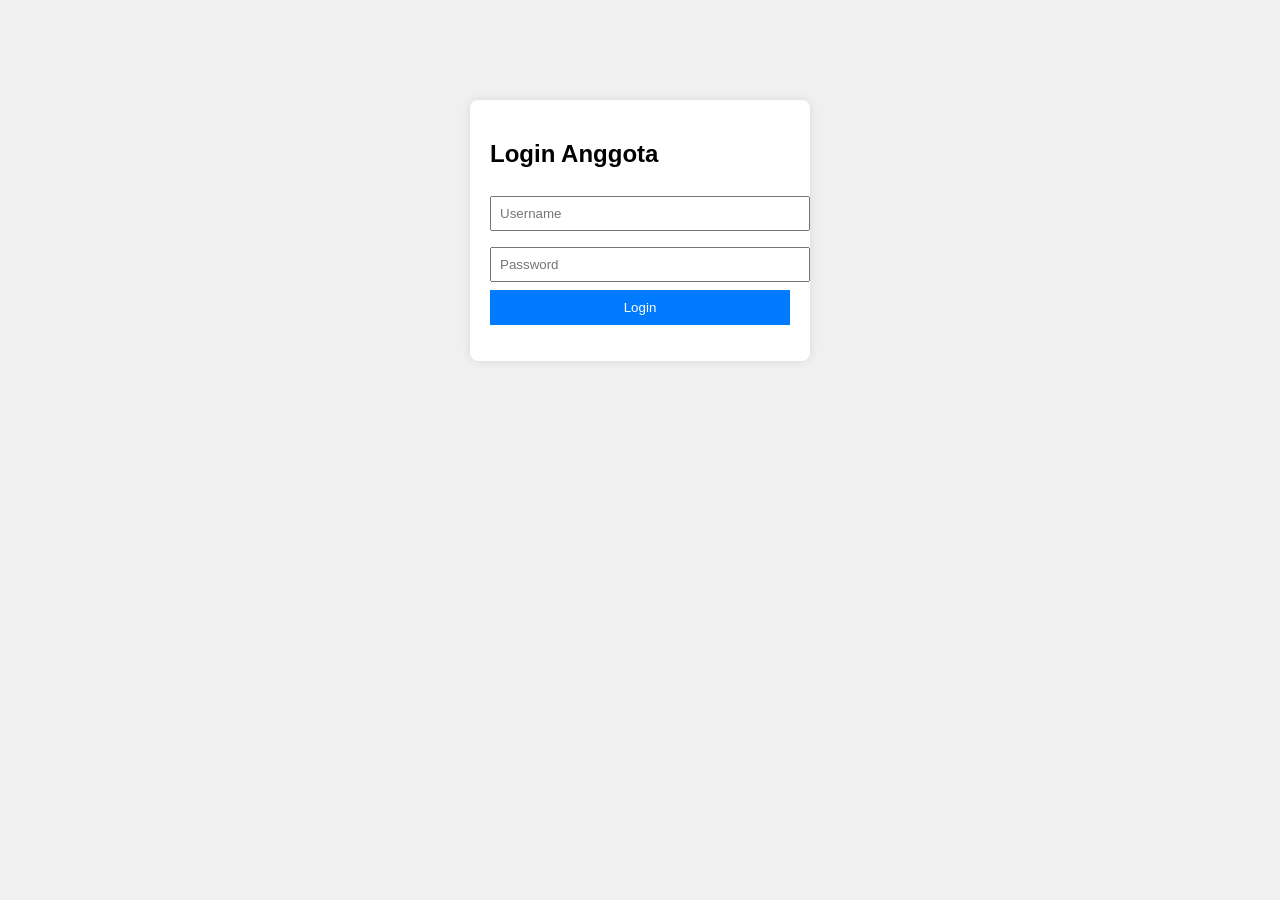
<file: login.html>
<!DOCTYPE html>
<html lang="id">
<head>
  <meta charset="UTF-8">
  <title>Login Anggota</title>
  <style>
    body { font-family: Arial, sans-serif; background: #f0f0f0; }
    .login-box {
      width: 300px; margin: 100px auto; padding: 20px;
      background: #fff; border-radius: 8px; box-shadow: 0 0 10px rgba(0,0,0,0.1);
    }
    input { width: 100%; padding: 8px; margin: 8px 0; }
    button { width: 100%; padding: 10px; background: #007bff; color: #fff; border: none; }
    .error { color: red; }
  </style>
</head>
<body>
  <div class="login-box">
    <h2>Login Anggota</h2>
    <input type="text" id="username" placeholder="Username">
    <input type="password" id="password" placeholder="Password">
    <button onclick="login()">Login</button>
    <p id="message" class="error"></p>
  </div>

  <script>
    async function loadCSV() {
      const response = await fetch('anggota.csv'); // file CSV di repo GitHub
      const text = await response.text();
      const rows = text.trim().split('\n').map(r => r.split(','));
      return rows; // array [ [username,password], ... ]
    }

    async function login() {
      const user = document.getElementById('username').value.trim();
      const pass = document.getElementById('password').value.trim();
      const data = await loadCSV();

      // Asumsikan baris pertama header, jadi mulai dari index 1
      const found = data.slice(1).find(row => row[0] === user && row[1] === pass);

      if (found) {
        document.getElementById('message').style.color = 'green';
        document.getElementById('message').textContent = 'Login berhasil!';
        // bisa diarahkan ke halaman lain
        // window.location.href = "dashboard.html";
      } else {
        document.getElementById('message').style.color = 'red';
        document.getElementById('message').textContent = 'Username atau password salah';
      }
    }
  </script>
</body>
</html>
</file>
